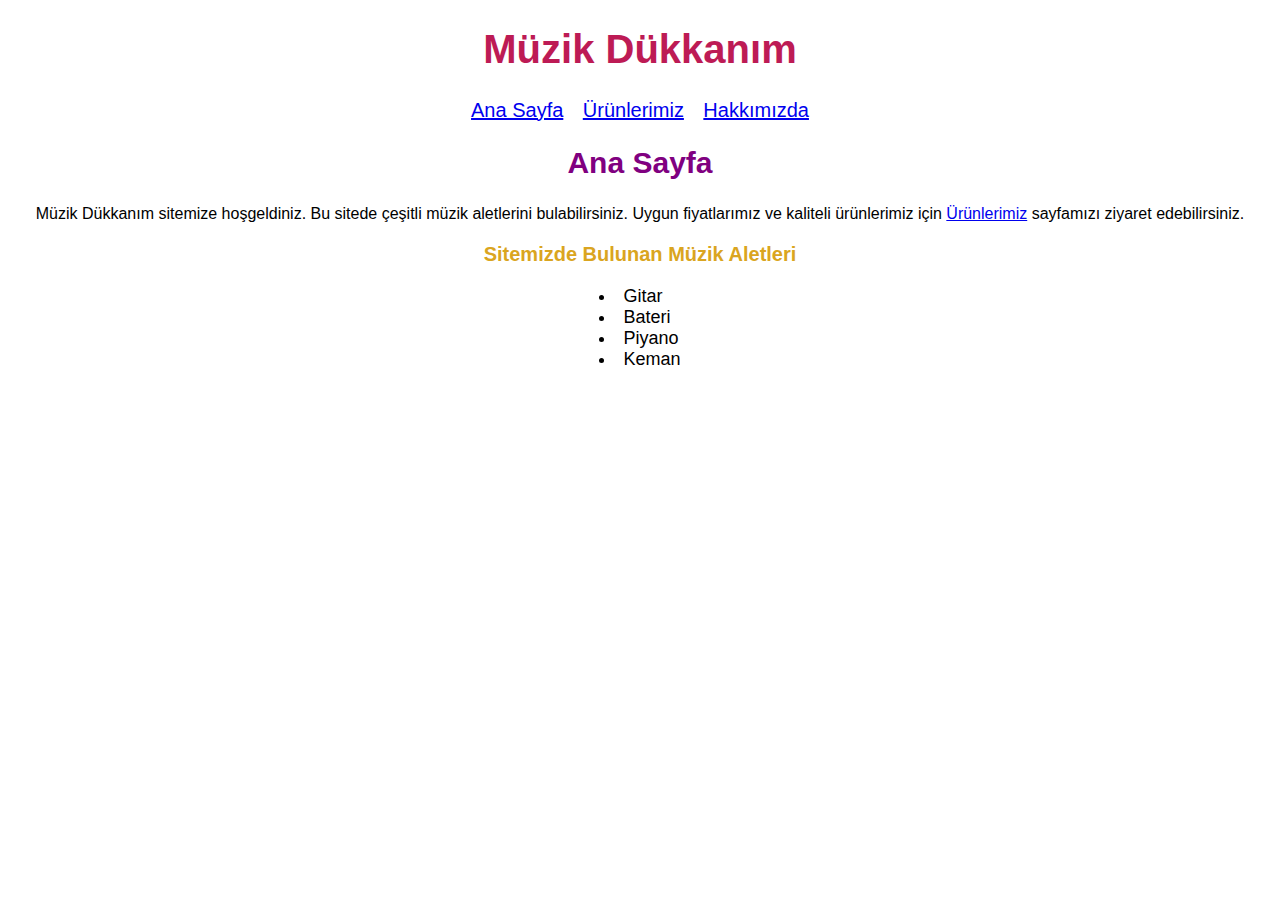
<file: index.html>
<!DOCTYPE html>
<html lang="tr">
<head>
    <meta charset="UTF-8">
    <meta http-equiv="X-UA-Compatible" content="IE=edge">
    <meta name="viewport" content="width=device-width, initial-scale=1.0">
    <title>Ana Sayfa | Müzik Dükkanım</title>
    <link rel="stylesheet" href="/css/style.css">
</head>

<body>
<!-- Header -->
    <header>
        <h1 class="brandName">Müzik Dükkanım</h1>
    </header>
<!-- Header -->
<!-- Nav Bar -->
    <nav class="nav">
        <ul class="navlist">
            <li class="navitems"><a href="index.html">Ana Sayfa</a></li>
            <li class="navitems cent"><a href="products.html">Ürünlerimiz</a></li>
            <li class="navitems cent"><a href="about-us.html">Hakkımızda</a></li>
        </ul>
    </nav>
<!-- Nav Bar -->
<!-- Main -->
    <main>
        <article>
            <h2 class="secondaryHeading">Ana Sayfa</h2>
            <p class="parag">Müzik Dükkanım sitemize hoşgeldiniz. Bu sitede çeşitli müzik aletlerini
                bulabilirsiniz. Uygun fiyatlarımız ve kaliteli ürünlerimiz için
                <a href="products.html">Ürünlerimiz</a>
                sayfamızı ziyaret edebilirsiniz.
            </p>
            <h3 class="tertiaryHeading">Sitemizde Bulunan Müzik Aletleri</h3>
            <div class="mainPageDiv">
            <ul class="mainPageList">
                <li class="mainPageList">Gitar</li>
                <li class="mainPageList">Bateri</li>
                <li class="mainPageList">Piyano</li>
                <li class="mainPageList">Keman</li>
            </ul>
            </div>
        </article>
    </main>
<!-- Main -->
</body>
</html>
</file>
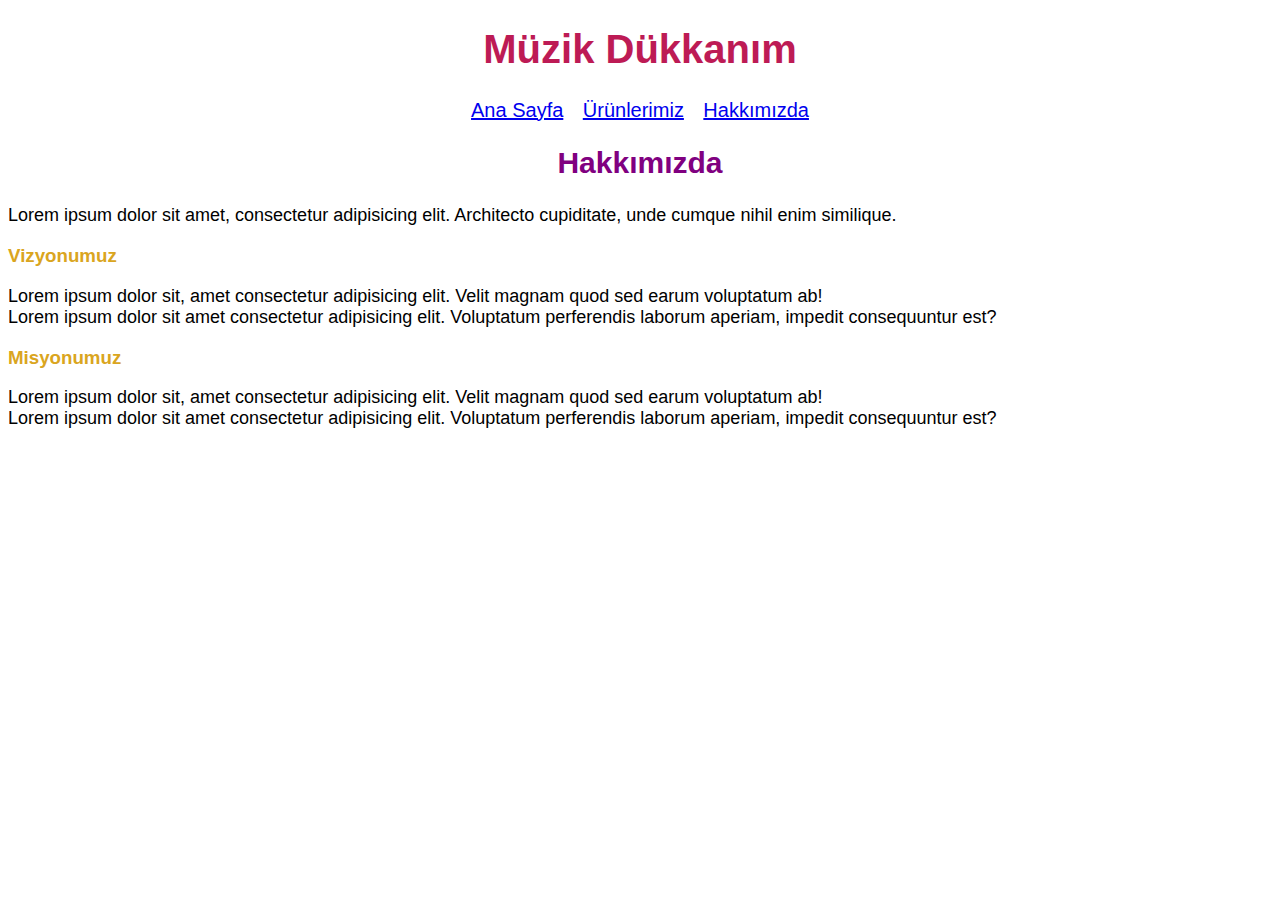
<file: about-us.html>
<!DOCTYPE html>
<html lang="tr">
<head>
    <meta charset="UTF-8">
    <meta http-equiv="X-UA-Compatible" content="IE=edge">
    <meta name="viewport" content="width=device-width, initial-scale=1.0">
    <title>Hakkımızda | Müzik Dükkanım</title>
    <link rel="stylesheet" href="css/style.css">
</head>

<body>
<!-- Header -->
    <header>
        <h1 class="brandName">Müzik Dükkanım</h1>
    </header>
<!-- Header -->
<!-- Nav Bar -->
    <nav class="nav">
        <ul class="navlist">
            <li class="navitems"><a href="index.html">Ana Sayfa</a></li>
            <li class="navitems cent"><a href="products.html">Ürünlerimiz</a></li>
            <li class="navitems cent"><a href="about-us.html">Hakkımızda</a></li>
        </ul>
    </nav>
<!-- Nav Bar -->
<!-- Main -->
    <main>
        <article>
            <h2 class="secondaryHeading-au">Hakkımızda</h2>
            <p class="parag-au">Lorem ipsum dolor sit amet, consectetur adipisicing elit. Architecto cupiditate, unde cumque nihil enim similique.</p>
            <h3 class="tertiaryHeading-au">Vizyonumuz</h3>
            <p class="parag-au">Lorem ipsum dolor sit, amet consectetur adipisicing elit. Velit magnam quod sed earum voluptatum ab!<br>Lorem ipsum dolor sit amet consectetur adipisicing elit. Voluptatum perferendis laborum aperiam, impedit consequuntur est?</br>    </p>
            <h3 class="tertiaryHeading-au">Misyonumuz</h3>
            <p class="parag-au">Lorem ipsum dolor sit, amet consectetur adipisicing elit. Velit magnam quod sed earum voluptatum ab!<br>Lorem ipsum dolor sit amet consectetur adipisicing elit. Voluptatum perferendis laborum aperiam, impedit consequuntur est?</br>    </p>
        </article>
    </main>
<!-- Main -->
</body>
</html>
</file>
<file: css/style.css>
/*** Home Page ***/
body {
    font-family: Arial, Helvetica, sans-serif;
}
.brandName {
    font-weight: bold;
    color: #bd1b55;
    text-align: center;
    font-size: 40px;
}

.cent {
    margin-left: 15px;
}

.nav {
    justify-content: center;
    display: flex;

}

.navlist{
    list-style: none;
    text-align: center;
    padding: 0;
    margin: 0;
}

li.navitems{
    display: inline;
    font-size: 20px;
}

.secondaryHeading {
    color:purple;
    text-align: center;
    font-size: 30px;
}

.parag {
    text-align: center;
    font-size: 18 px;
}

.tertiaryHeading {
    text-align: center;
    color: goldenrod;
    font-size: 20px;
}

.mainPageDiv {
    display: flex;
    justify-content: center;
}

ul.mainPageList {
    list-style-position: inside;
    padding: 0;
    margin: 0;
    font-size: 18px ;
}

li.mainPageList {
    list-style-type: disc;
    padding: 0;
    margin: 0;
}
/*** Home Page ***/

/**** Products ****/

.img {
    height: 300px;

}
.img-list {
    justify-content: center;
    display: flex;
    font-size: 18 px;
}
/**** Products ****/

/**** About Us ****/

.secondaryHeading-au {
    color:purple;
    text-align: center;
    font-size: 30px;
}

.parag-au {
    text-align: left;
    font-size: 18px;
}

.tertiaryHeading-au {
    text-align: left;
    color: goldenrod;
}

/**** About Us ****/
</file>
